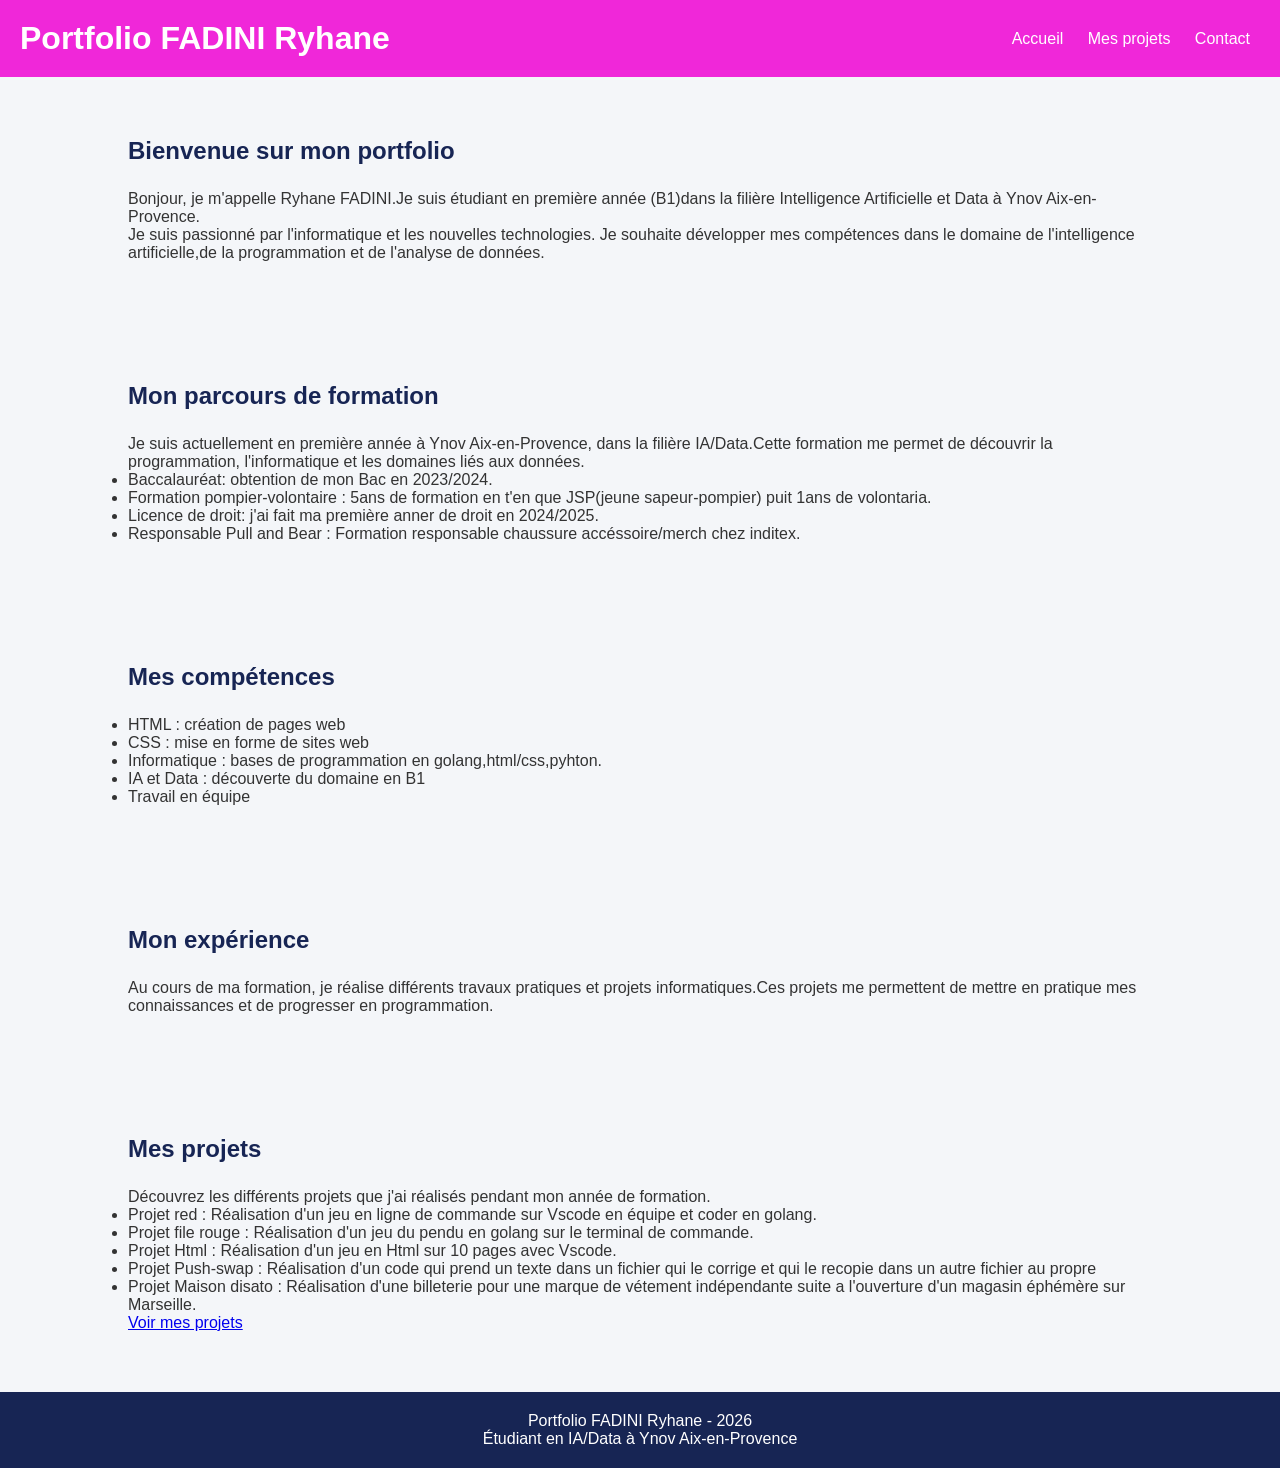
<file: index.html>
<!DOCTYPE html>
<html lang="fr">
<head>
    <meta charset="UTF-8">
    <meta name="viewport" content="width=device-width, initial-scale=1.0">
    <title>Portfolio FADINI Ryhane</title>
    <link rel="stylesheet" href="style.css">
</head>
<body>
    <header>
        <h1>Portfolio FADINI Ryhane</h1>
         <nav>
            <a href="index.html">Accueil</a>
            <a href="projets.html">Mes projets</a>
            <a href="contact.html">Contact</a>
        </nav>
    </header>
    <main>
        <section>
            <h2>Bienvenue sur mon portfolio</h2>
               <p>Bonjour, je m'appelle Ryhane FADINI.Je suis étudiant en première année (B1)dans la filière Intelligence Artificielle et Data à Ynov Aix-en-Provence.</p>
               <p>Je suis passionné par l'informatique et les nouvelles technologies. Je souhaite développer mes compétences dans le domaine de l'intelligence artificielle,de la programmation et de l'analyse de données.</p>
        </section>
        <section>
            <h2>Mon parcours de formation</h2>
               <p>Je suis actuellement en première année à Ynov Aix-en-Provence, dans la filière IA/Data.Cette formation me permet de découvrir la programmation, l'informatique et les domaines liés aux données.</p>
                <ul>
                <li>Baccalauréat: obtention de mon Bac en 2023/2024.</li>
                <li>Formation pompier-volontaire : 5ans de formation en t'en que JSP(jeune sapeur-pompier) puit 1ans de volontaria.</li>
                <li>Licence de droit: j'ai fait ma première anner de droit en 2024/2025.</li>
                <li>Responsable Pull and Bear : Formation responsable chaussure accéssoire/merch chez inditex.</li>
            </ul>
        </section>
        <section>
            <h2>Mes compétences</h2>
            <ul>
                <li>HTML : création de pages web</li>
                <li>CSS : mise en forme de sites web</li>
                <li>Informatique : bases de programmation en golang,html/css,pyhton.</li>
                <li>IA et Data : découverte du domaine en B1</li>
                <li>Travail en équipe</li>
            </ul>
        </section>
        <section>
            <h2>Mon expérience</h2>
        <p>Au cours de ma formation, je réalise différents travaux pratiques et projets informatiques.Ces projets me permettent de mettre en pratique mes connaissances et de progresser en programmation.</p>
        </section>
        <section>
            <h2>Mes projets</h2>
               <p>Découvrez les différents projets que j'ai réalisés pendant mon année de formation.</p>
               <ul>
                <li>Projet red : Réalisation d'un jeu en ligne de commande sur Vscode en équipe et coder en golang.</li>
                <li>Projet file rouge : Réalisation d'un jeu du pendu en golang sur le terminal de commande.</li>
                <li>Projet Html : Réalisation d'un jeu en Html sur 10 pages avec Vscode.</li>
                <li>Projet Push-swap : Réalisation d'un code qui prend un texte dans un fichier qui le corrige et qui le recopie dans un autre fichier au propre</li>
                <li>Projet Maison disato : Réalisation d'une billeterie pour une marque de vétement indépendante suite a l'ouverture d'un magasin éphémère sur Marseille.</li>
              </ul>
            <a href="projets.html">Voir mes projets</a>
        </section>
     </main>
    <footer>
        <p>Portfolio FADINI Ryhane - 2026</p>
        <p>Étudiant en IA/Data à Ynov Aix-en-Provence</p>
    </footer>
</body>
</html>
</file>
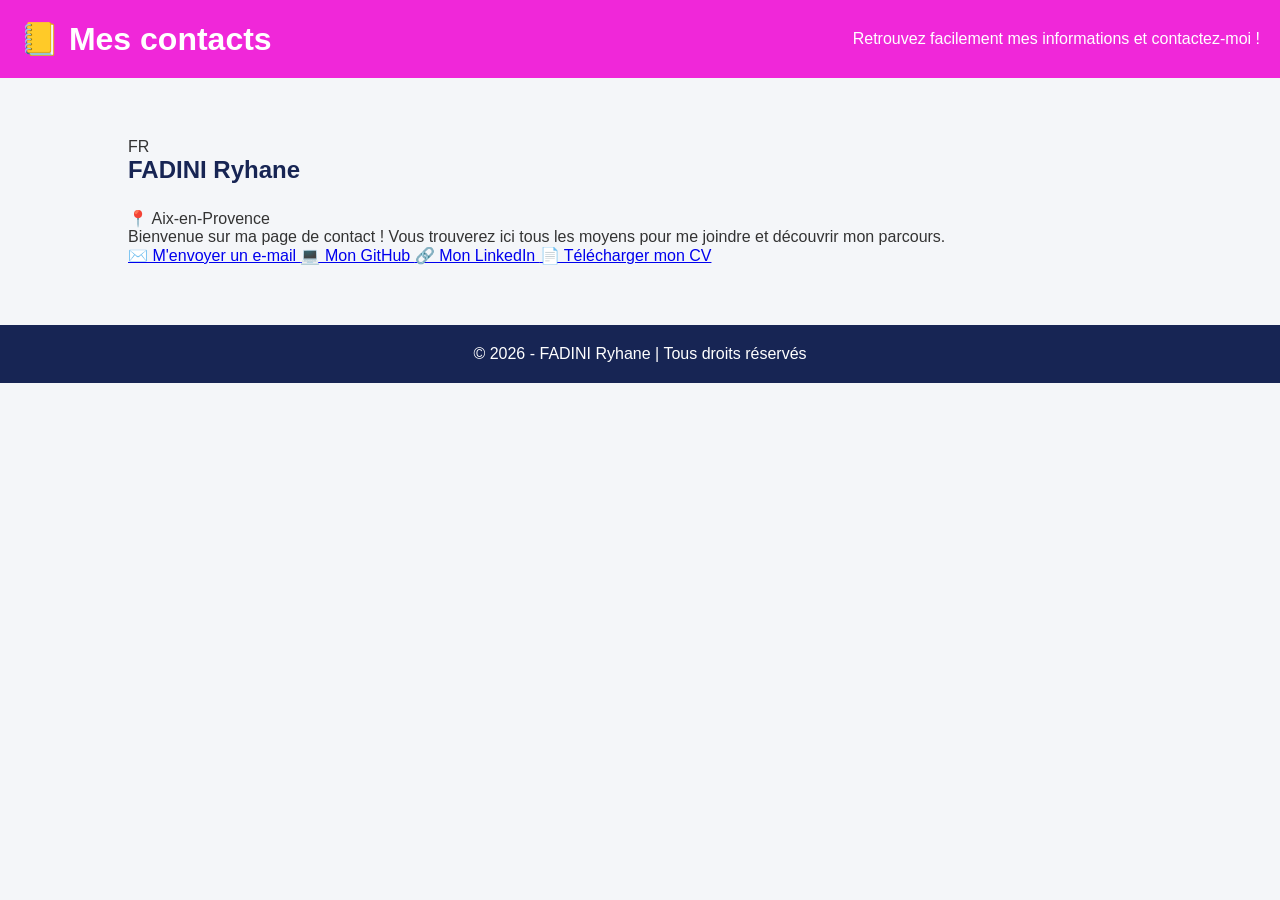
<file: contact.html>
<!DOCTYPE html>
<html lang="fr">
<head>
    <meta charset="UTF-8">
    <meta name="viewport" content="width=device-width, initial-scale=1.0">
    <title>Mes contacts</title>
    <link rel="stylesheet" href="style.css">
</head>
<body>
     <div class="container">
            <header>
            <h1>📒 Mes contacts</h1>
            <p>Retrouvez facilement mes informations et contactez-moi !</p>
        </header>
        <section class="carte-contact">
            <div class="avatar">FR</div>
            <h2>FADINI Ryhane</h2>
            <p class="ville">📍 Aix-en-Provence</p>
            <p class="description">
                Bienvenue sur ma page de contact !
                Vous trouverez ici tous les moyens pour me joindre
                et découvrir mon parcours.
            </p>
              <div class="informations">
                <a href="mailto:ryhanefadini@gmail.com" class="bouton">
                    ✉️ M'envoyer un e-mail
                </a>
                <a href="https://github.com/kre1010/kre1010.github.io"
                   target="_blank"
                   rel="noopener noreferrer"
                   class="bouton github">
                    💻 Mon GitHub
                </a>
                <a href="https://www.linkedin.com/feed/"
                   target="_blank"
                   rel="noopener noreferrer"
                   class="bouton linkedin">
                    🔗 Mon LinkedIn
               </a>
              <a href="cv-ryhane.pdf"
                 download="CV_Ryhane_Fadini.pdf"
                 class="bouton cv">
                📄 Télécharger mon CV
              </a>
            </div>

        </section>

        <footer>
            <p>© 2026 - FADINI Ryhane | Tous droits réservés</p>
        </footer>

    </div>

</body>
</html>
</file>
<file: style.css>
* {
    margin: 0;
    padding: 0;
    box-sizing: border-box;
}

body {
    font-family: Arial, sans-serif;
    background-color: #f4f6f9;
    color: #333;
}

header {
    background-color: #f008d5dd;
    color: white;
    padding: 20px;
    display: flex;
    justify-content: space-between;
    align-items: center;
}

nav a {
    color: white;
    text-decoration: none;
    margin: 10px;
}

#accueil {
    text-align: center;
    padding: 100px 20px;
    background-color: #dbeafe;
}

#accueil h1 {
    color: #172554;
    font-size: 35px;
}

#accueil p {
    margin: 20px;
}

.btn {
    display: inline-block;
    background-color: #2563eb;
    color: white;
    padding: 12px 25px;
    text-decoration: none;
    border-radius: 5px;
}

section {
    padding: 60px 10%;
}

section h2 {
    color: #172554;
    margin-bottom: 25px;
}

.carte {
    background-color: white;
    padding: 25px;
    margin: 15px 0;
    border-radius: 10px;
    box-shadow: 0 2px 8px #ddd;
}

footer {
    background-color: #172554;
    color: white;
    text-align: center;
    padding: 20px;
}

@media screen and (max-width: 600px) {
    header {
        flex-direction: column;
        gap: 15px;
    }

    nav a {
        display: inline-block;
        margin: 5px;
    }

    #accueil h1 {
        font-size: 26px;
    }
}
</file>
